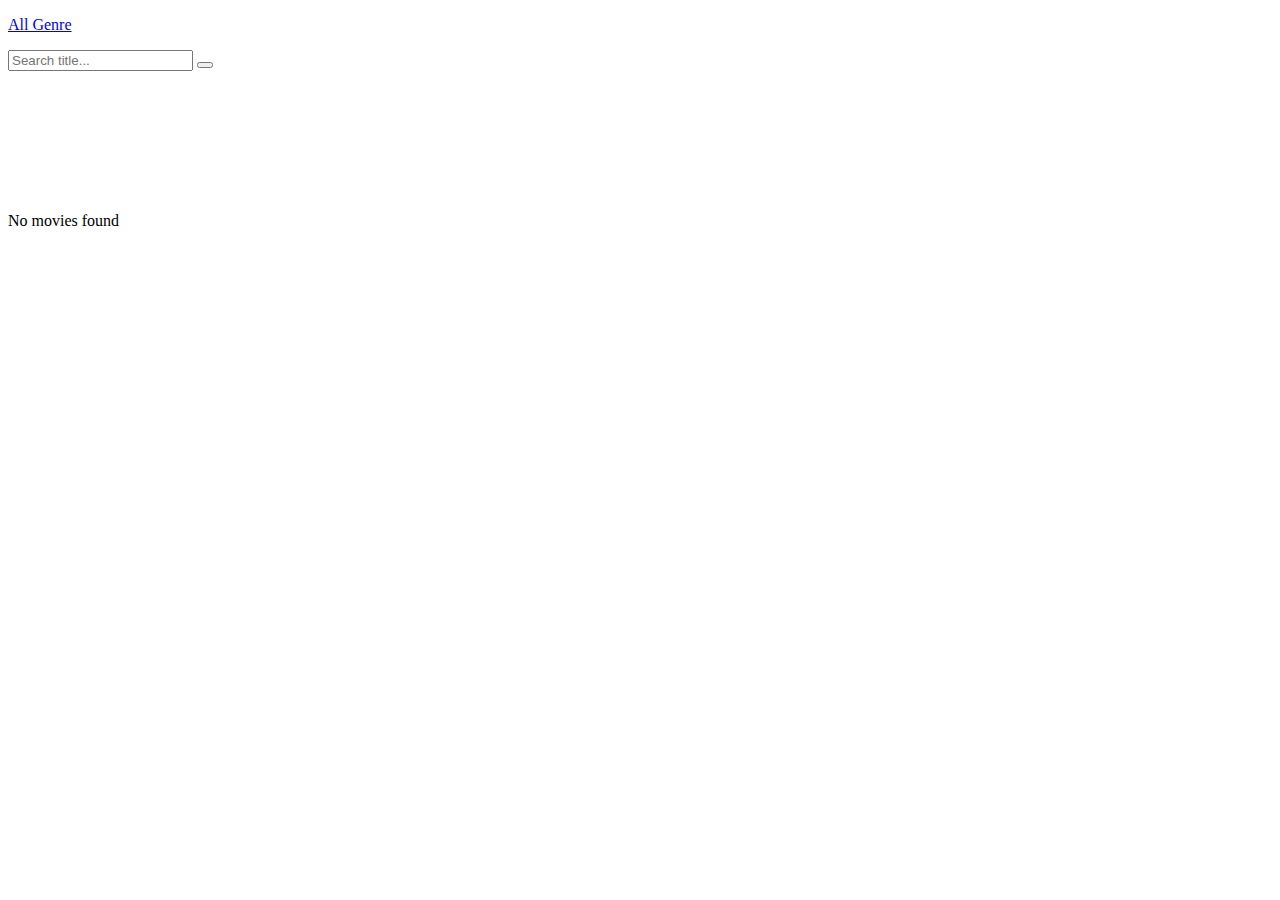
<file: src/main/resources/templates/index.html>
<!DOCTYPE html>
<html>
<head>
<meta charset="ISO-8859-1" />
<title>Spring MVC</title>
<div th:replace="fragments/header::style"></div>
</head>
<body>

	<div th:replace="fragments/header::header"></div>

	<div class="container">
		<div class="col-lg-2">
			<p>
				<a href="/">All Genre</a>
			</p>
			<p th:each="genre: ${listGenre}">
				<a th:href="@{/genre/}+${genre.id}"> <span
					th:text="${genre.name}"></span>
				</a>
			</p>
		</div>

		<div class="col-lg-10">
			<div class="row">
				<div class="col-lg-6 pull-right">
					<form class="input-group" method="post" th:action="@{/search}"
						th:object="${searchForm}">
						<input type="text" class="form-control"
							placeholder="Search title..." th:field="*{searchKey}" /> <span
							class="input-group-btn">
							<button class="btn btn-success" type="submit">
								<span class="glyphicon glyphicon-search" aria-hidden="true">
								</span>
							</button>
						</span>
					</form>
				</div>
			</div>
			<br />
			<div class="row">
				<div class="col-lg-3 col-md-4 col-sm-6"
					th:each="movie: ${listMovie}">
					<div class="panel panel-default">
						<a th:href="@{/movie/}+${movie.id}">
							<div class="panel-body">
								<img height="100px" th:src="${movie.image}"
									class="img-responsive" />
								<h3>
									<span th:text="${movie.title}"></span>
								</h3>
								<p th:text="${movie.genre.name}"></p>
							</div>
						</a>
					</div>
				</div>
				<p th:if="${listMovie.isEmpty()}">No movies found</p>
			</div>
		</div>
	</div>
	
	<div th:replace="fragments/footer::footer"></div>
</body>
</html>
</file>
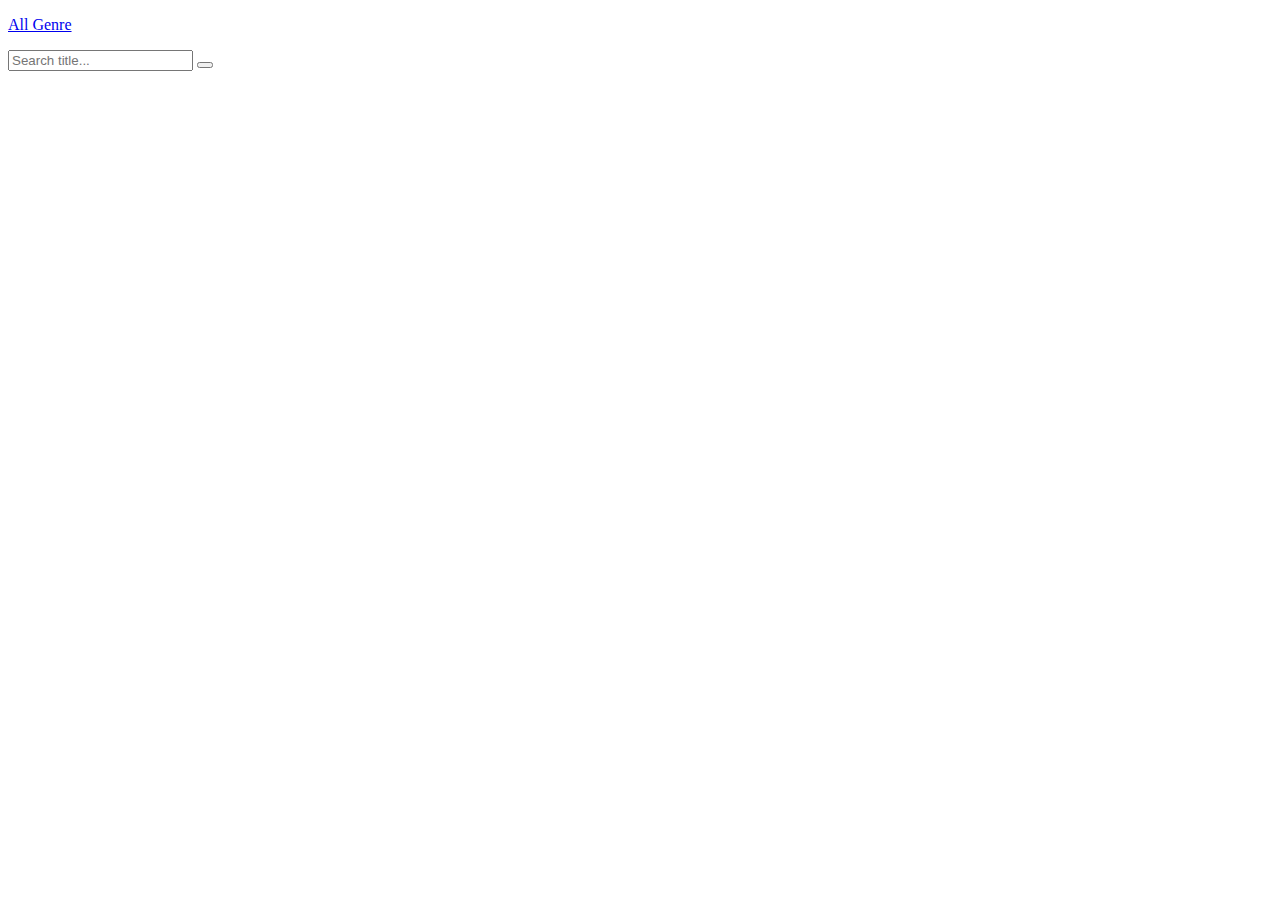
<file: src/main/resources/templates/detail.html>
<!DOCTYPE html>
<html>
<head>
<meta charset="ISO-8859-1" />
<title>Spring MVC</title>
<div th:replace="fragments/header::style"></div>
</head>
<body>

	<div th:replace="fragments/header::header"></div>

	<div class="container">
		<div class="col-lg-2">
			<p>
				<a href="/">All Genre</a>
			</p>
			<p th:each="genre: ${listGenre}">
				<a th:href="@{/genre/}+${genre.id}"> <span
					th:text="${genre.name}"></span>
				</a>
			</p>
		</div>

		<div class="col-lg-10">
			<div class="row">
				<div class="col-lg-6 pull-right">
					<form class="input-group" method="post" 
						th:action="@{/search}" th:object="${searchForm}">
						<input type="text" class="form-control" 
								placeholder="Search title..." th:field="*{searchKey}"/> 
						<span class="input-group-btn">
							<button class="btn btn-success" type="submit">
								<span class="glyphicon glyphicon-search" aria-hidden="true">
								</span>
							</button>
						</span>
					</form>
				</div>
			</div>
			<br />
			<div class="row">
				<div class="col-lg-4">
					<div class="panel panel-default">
						<div class="panel-body">
							<img th:src="${movie.image}"
								class="img-responsive" />
						</div>
					</div>
				</div>
				<div class="col-lg-8">
					<h3 th:text="${movie.title}"></h3>
					<p th:text="${movie.code}"/>
					<p th:text="${movie.sinopsis}"/>
				</div>
			</div>
		</div>
	</div>

	<div th:replace="fragments/footer::footer"></div>
</body>
</html>
</file>
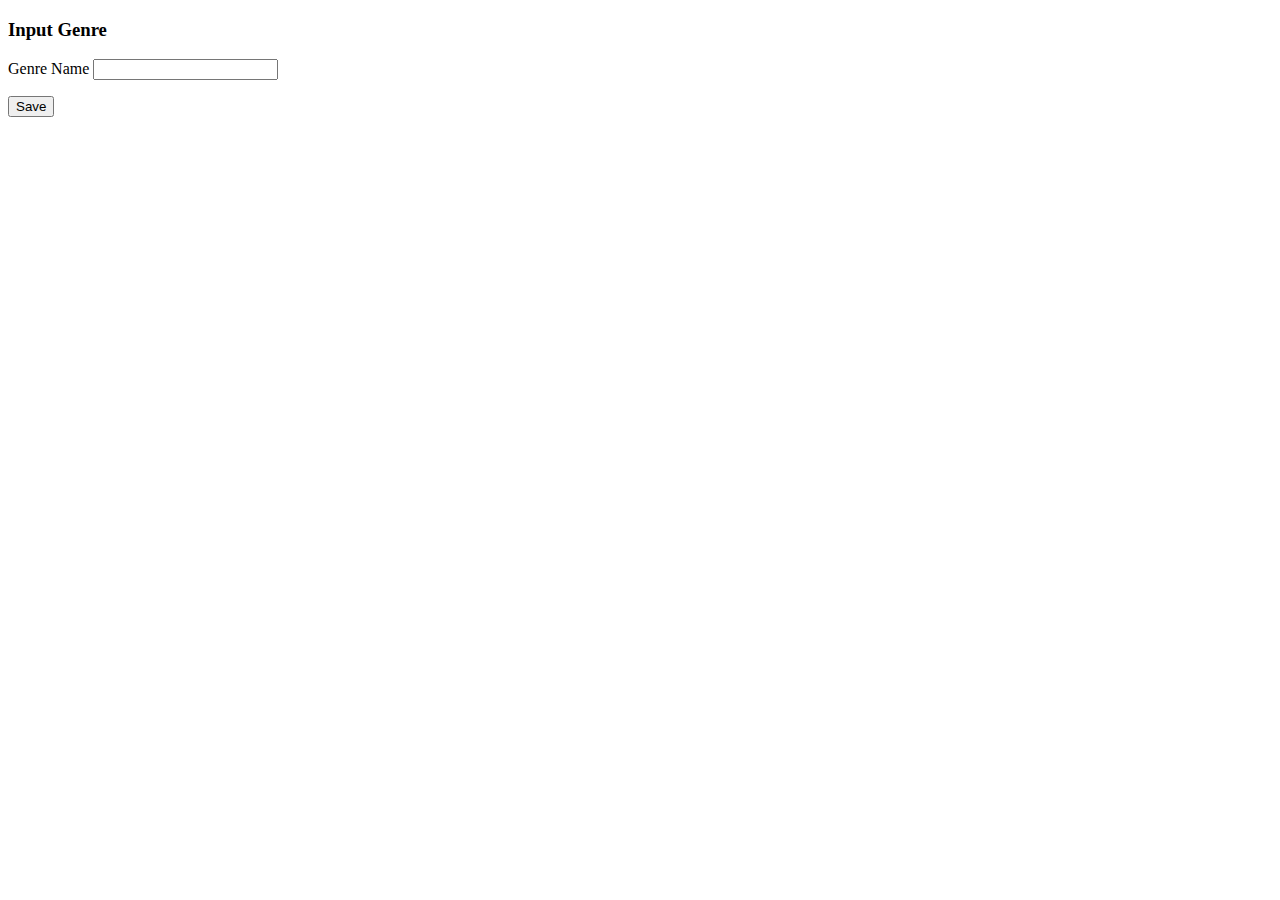
<file: src/main/resources/templates/inputgenre.html>
<!DOCTYPE html>
<html>
<head>
<meta charset="ISO-8859-1" />
<title>Spring MVC</title>
<div th:replace="fragments/header::style"></div>
</head>
<body>

	<div th:replace="fragments/header::header"></div>

	<div class="container">
		<div class="col-lg-4"></div>
		<div class="col-lg-4">
			<h3 class="text-center">Input Genre</h3>
			<form method="post" th:action="@{/input/genre}" th:object="${genreForm}">
				<div class="form-group">
					<label for="name">Genre Name</label> <input type="text"
						class="form-control" th:field="*{genreName}" />
				</div>
				<p>
					<input type="submit" class="btn btn-success" value="Save" />
				</p>
			</form>
		</div>
		<div class="col-lg-4"></div>
	</div>

	<div th:replace="fragments/footer::footer"></div>
</body>
</html>
</file>
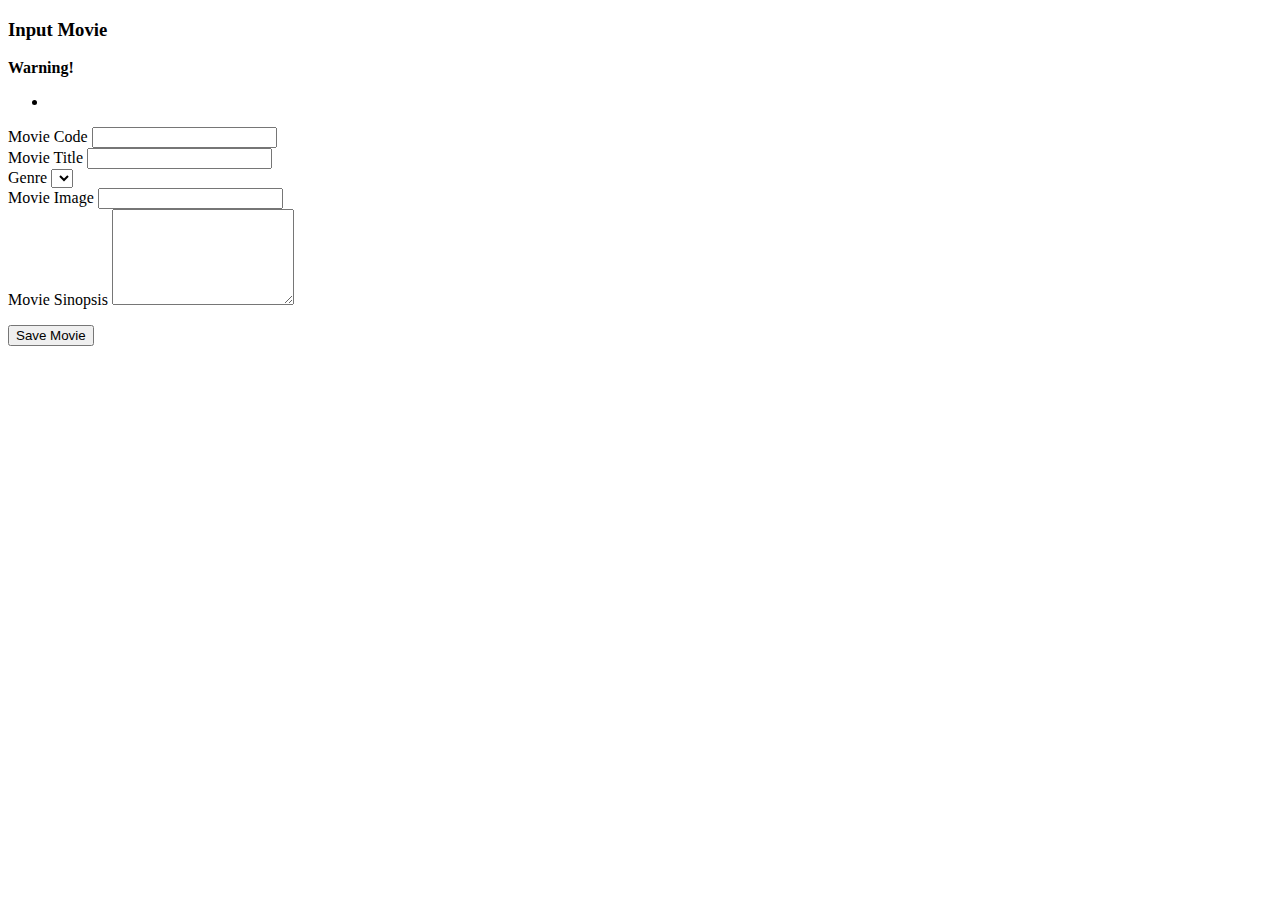
<file: src/main/resources/templates/inputmovie.html>
<!DOCTYPE html>
<html>
<head>
<meta charset="ISO-8859-1" />
<title>Spring MVC</title>
<div th:replace="fragments/header::style"></div>
</head>
<body>

	<div th:replace="fragments/header::header"></div>

	<div class="container">
		<div class="col-lg-3"></div>
		<div class="col-lg-6">
			<h3 class="text-center">Input Movie</h3>
			<span th:if="${session.ERROR}!=null">
				<div class="alert alert-danger">
					<strong>Warning!</strong>
					<ul>
						<li th:each="msg: ${session.ERROR.messages}" th:text="${msg}"></li>
					</ul>
				</div> <span th:remove="all" th:text="${session.remove('ERROR')}">
			</span>
			</span>
			<form method="post" th:action="@{/input/movie}"
				th:object="${movieForm}">
				<div class="form-group">
					<label for="name">Movie Code</label> <input type="text"
						class="form-control" th:field="*{code}" />
				</div>
				<div class="form-group">
					<label for="name">Movie Title</label> <input type="text"
						class="form-control" th:field="*{title}" />
				</div>
				<div class="form-group">
					<label for="name">Genre</label> 
					<select class="form-control" th:field="*{genre.id}">
						<option th:each="genre : ${listGenre}"  th:value="${genre.id}"
							th:text="${genre.name}">
						</option>
					</select>
				</div>
				<div class="form-group">
					<label for="name">Movie Image</label> <input type="text"
						class="form-control" th:field="*{image}" />
				</div>
				<div class="form-group">
					<label for="name">Movie Sinopsis</label>
					<textarea rows="6" class="form-control" th:field="*{sinopsis}"></textarea>
				</div>
				<p>
					<input type="submit" class="btn btn-success" value="Save Movie" />
				</p>
			</form>
		</div>
		<div class="col-lg-3"></div>
	</div>

	<div th:replace="fragments/footer::footer"></div>
</body>
</html>
</file>
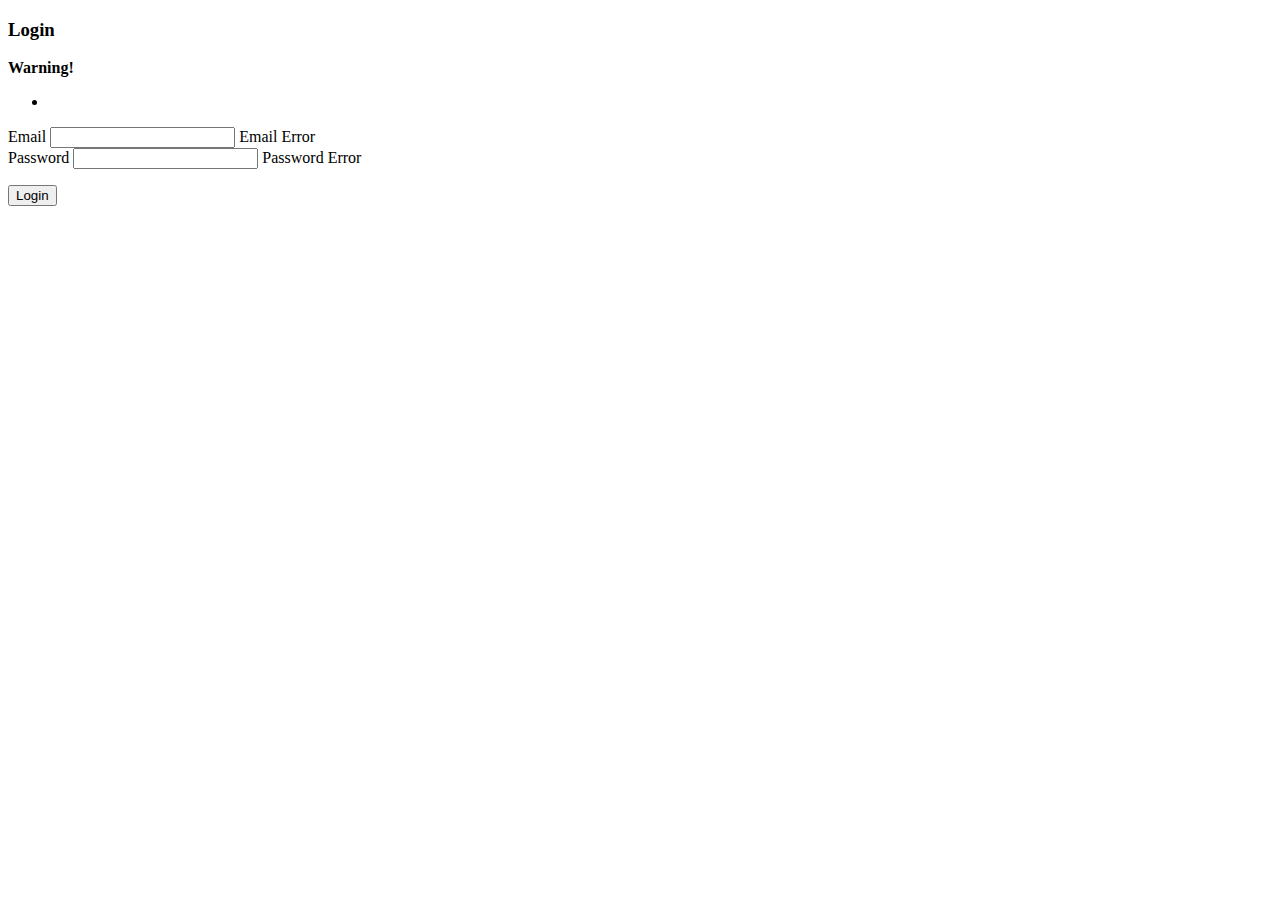
<file: src/main/resources/templates/login.html>
<!DOCTYPE html>
<html>
<head>
<meta charset="ISO-8859-1" />
<title>Spring MVC</title>
<div th:replace="fragments/header::style"></div>
</head>
<body>

	<div th:replace="fragments/header::header"></div>

	<div class="container">
		<div class="col-lg-4"></div>
		<div class="col-lg-4">
			<h3 class="text-center">Login</h3>
			<span th:if="${session.ERROR}!=null">
				<div class="alert alert-danger">
					<strong>Warning!</strong>
					<ul>
						<li th:each="msg: ${session.ERROR.messages}" th:text="${msg}"></li>
					</ul>
				</div> <span th:remove="all" th:text="${session.remove('ERROR')}">
			</span>
			</span>
			<form method="post" th:action="@{/login}" th:object="${loginForm}">
				<div class="form-group">
					<label for="name">Email</label> <input type="text"
						class="form-control" th:field="*{email}" /> 
					<label th:if="${#fields.hasErrors('email')}" th:errors="*{email}">Email
						Error</label>
				</div>
				<div class="form-group">
					<label for="name">Password</label> <input type="password"
						class="form-control" th:field="*{password}" />
					<label th:if="${#fields.hasErrors('password')}" th:errors="*{password}">Password
						Error</label>
				</div>
				<p>
					<input type="submit" class="btn btn-success" value="Login" />
				</p>
			</form>
		</div>
		<div class="col-lg-4"></div>
	</div>

	<div th:replace="fragments/footer::footer"></div>
</body>
</html>
</file>
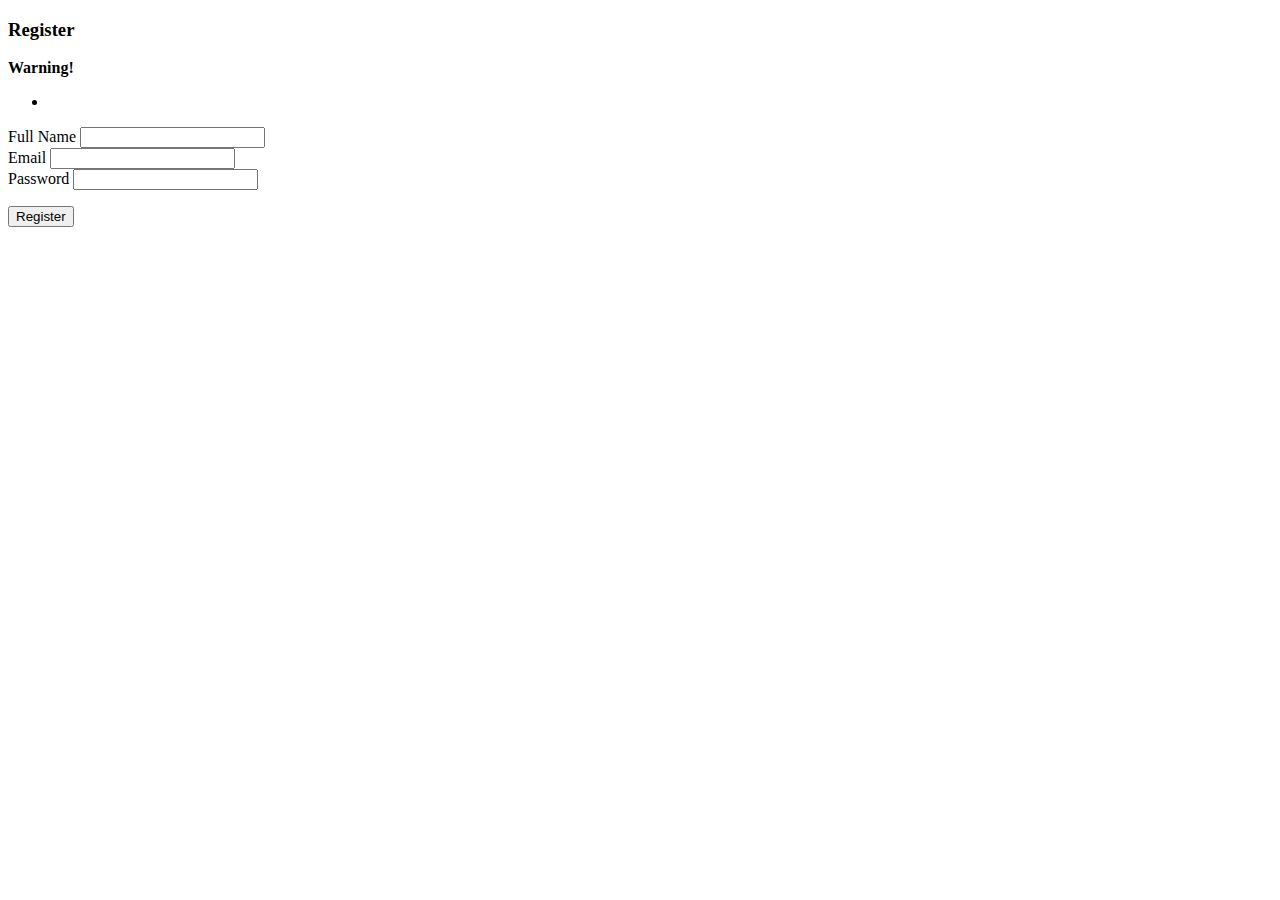
<file: src/main/resources/templates/register.html>
<!DOCTYPE html>
<html>
<head>
<meta charset="ISO-8859-1" />
<title>Spring MVC</title>
<div th:replace="fragments/header::style"></div>
</head>
<body>

	<div th:replace="fragments/header::header"></div>

	<div class="container">
		<div class="col-lg-4"></div>
		<div class="col-lg-4">
			<h3 class="text-center">Register</h3>
			<span th:if="${session.ERROR}!=null">
				<div class="alert alert-danger">
					<strong>Warning!</strong>
					<ul>
						<li th:each="msg: ${session.ERROR.messages}" th:text="${msg}"></li>
					</ul>
				</div> 
				<span th:remove="all" th:text="${session.remove('ERROR')}">
				</span>
			</span>
			<form method="post" th:action="@{/register}" th:object="${regForm}">
				<div class="form-group">
					<label for="name">Full Name</label> <input type="text"
						class="form-control" th:field="*{fullName}" />
				</div>
				<div class="form-group">
					<label for="name">Email</label> <input type="text"
						class="form-control" th:field="*{email}" />
				</div>
				<div class="form-group">
					<label for="name">Password</label> <input type="password"
						class="form-control" th:field="*{password}" />
				</div>
				<p>
					<input type="submit" class="btn btn-success" value="Register" />
				</p>
			</form>
		</div>
		<div class="col-lg-4"></div>
	</div>

	<div th:replace="fragments/footer::footer"></div>
</body>
</html>
</file>
